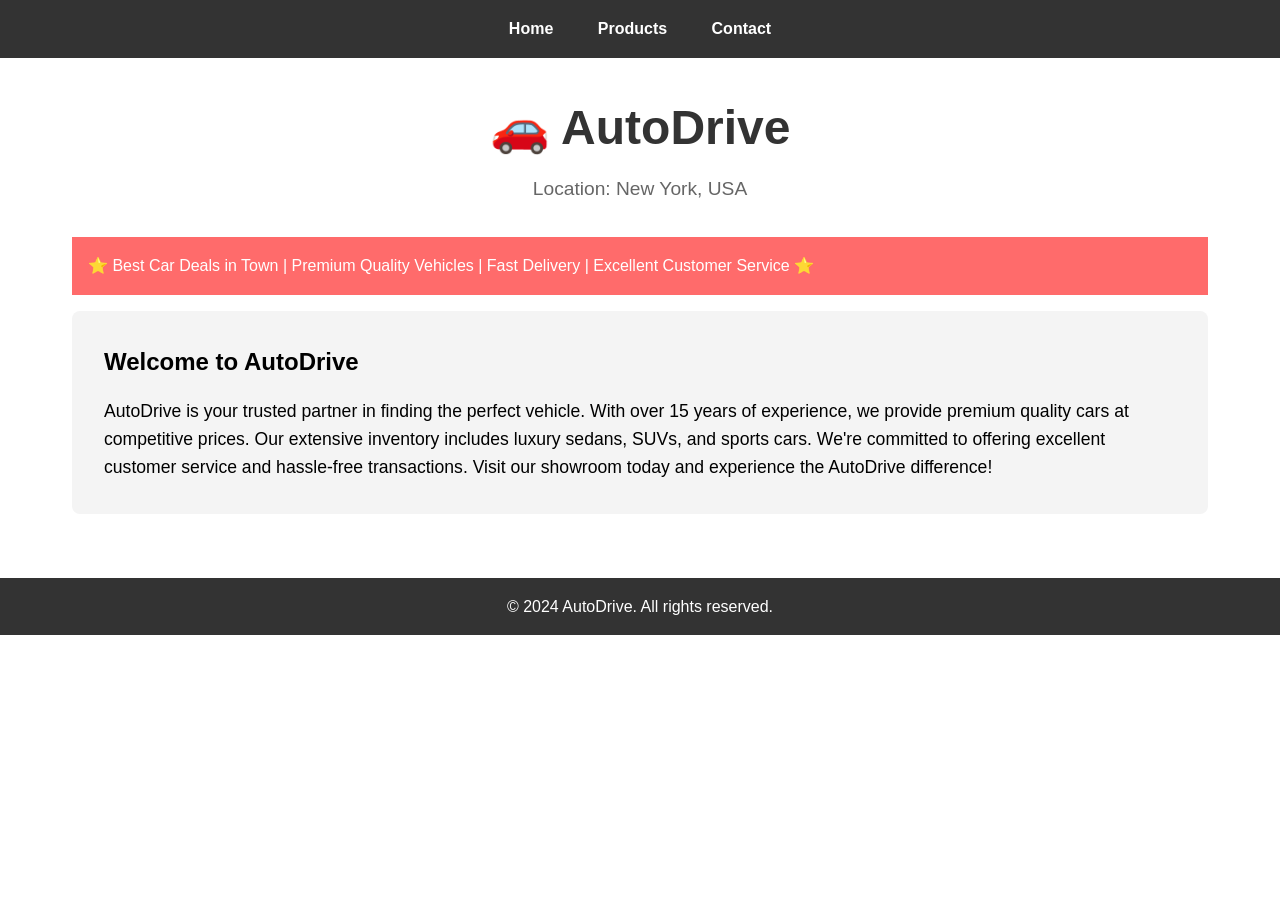
<file: index.html>
<!DOCTYPE html>
<html lang="en">
<head>
	<meta charset="UTF-8">
	<meta name="viewport" content="width=device-width, initial-scale=1.0">
	<title>AutoDrive - Premium Car Sales</title>
	<style>
		* { margin: 0; padding: 0; box-sizing: border-box; }
		body { font-family: Arial, sans-serif; line-height: 1.6; }
		nav { background: #333; padding: 1rem; text-align: center; }
		nav a { color: white; text-decoration: none; margin: 0 20px; font-weight: bold; }
		nav a:hover { color: #ff6b6b; }
		.container { max-width: 1200px; margin: 0 auto; padding: 2rem; }
		.header { text-align: center; margin-bottom: 2rem; }
		.header h1 { color: #333; font-size: 3rem; margin-bottom: 0.5rem; }
		.header p { color: #666; font-size: 1.2rem; }
		.marquee { background: #ff6b6b; color: white; padding: 1rem; margin: 1rem 0; overflow: hidden; }
		.marquee-text { animation: scroll 10s linear infinite; white-space: nowrap; }
		@keyframes scroll { 0% { transform: translateX(100%); } 100% { transform: translateX(-100%); } }
		.description { background: #f4f4f4; padding: 2rem; border-radius: 8px; }
		footer { background: #333; color: white; text-align: center; padding: 1rem; margin-top: 2rem; }
	</style>
</head>
<body>
	<nav>
		<a href="index.html">Home</a>
		<a href="about.html">Products</a>
		<a href="contact.html">Contact</a>
	</nav>

	<div class="container">
		<div class="header">
			<h1>🚗 AutoDrive</h1>
			<p>Location: New York, USA</p>
		</div>

		<div class="marquee">
			<div class="marquee-text">⭐ Best Car Deals in Town | Premium Quality Vehicles | Fast Delivery | Excellent Customer Service ⭐</div>
		</div>

		<div class="description">
			<h2>Welcome to AutoDrive</h2>
			<p style="margin-top: 1rem; font-size: 1.1rem;">
				AutoDrive is your trusted partner in finding the perfect vehicle. With over 15 years of experience, 
				we provide premium quality cars at competitive prices. Our extensive inventory includes luxury sedans, 
				SUVs, and sports cars. We're committed to offering excellent customer service and hassle-free transactions. 
				Visit our showroom today and experience the AutoDrive difference!
			</p>
		</div>
	</div>

	<footer>
		<p>&copy; 2024 AutoDrive. All rights reserved.</p>
	</footer>
</body>
</html>
</file>
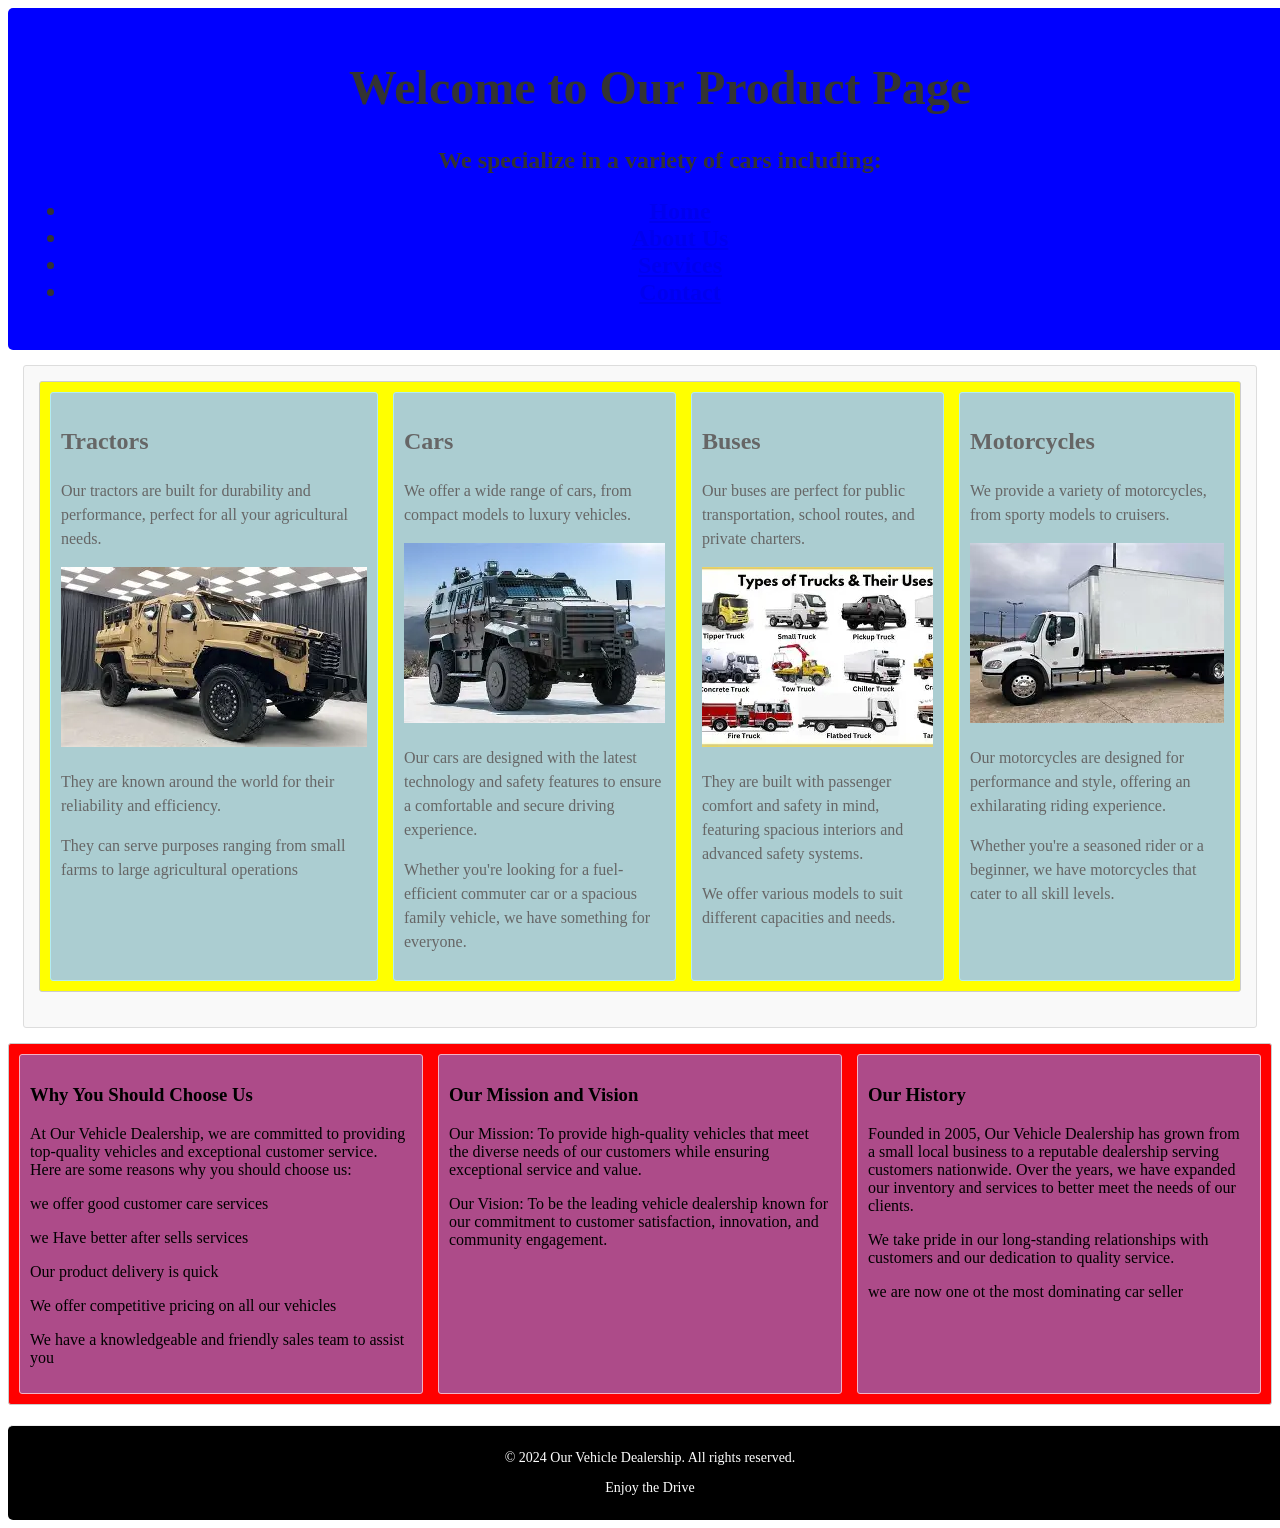
<file: about.html>
<!DOCTYPE html>
<html lang="en">
<head>
    <meta charset="UTF-8">
    <meta name="viewport" content="width=device-width, initial-scale=1.0">
    <title>the cars we deal in </title>
    <link rel="stylesheet" href="style.css">
</head>
<body>
    <header class="header">
        <h1>Welcome to Our Product Page <i class="el el-photo"></i></h1>
        <p>We specialize in a variety of cars including:</p>
        <nav>
            <ul class="nav-links">
                <li><a href="index.html">Home</a></li>
                <li><a href="about.html">About Us</a></li>
                <li><a href="services.html">Services</a></li>
                <li><a href="contact.html">Contact</a></li>
            </ul>
        </nav>
    </header>
    <main class="main-content">
        <section class="main-section">
            <article class="article">
                <h2><Strong>Tractors  </Strong></h2>
                <p>Our tractors are built for durability and performance, perfect for all your agricultural needs.</p>
                <img src="image copy 2.png" alt="">
                <p>They are known around the world for their reliability and efficiency.</p>
                <p>They can serve purposes ranging from small farms to large agricultural operations</p>

            </article>
            <article class="article">
                <h2><Strong>Cars</Strong></h2>
                <p>We offer a wide range of cars, from compact models to luxury vehicles.</p>
                <img src="image copy 3.png" alt="">
                <p>Our cars are designed with the latest technology and safety features to ensure a comfortable and secure driving experience.</p>
                <p>Whether you're looking for a fuel-efficient commuter car or a spacious family vehicle, we have something for everyone.</p>
            </article>
            <article class="article">
                <h2><Strong>Buses</Strong></h2>
                <p>Our buses are perfect for public transportation, school routes, and private charters.</p>
                <img src="image copy.png" alt="">
                <p>They are built with passenger comfort and safety in mind, featuring spacious interiors and advanced safety systems.</p>
                <p>We offer various models to suit different capacities and needs.</p>
            </article>
            <article class="article">
                <h2><Strong>Motorcycles</Strong></h2>
                <p>We provide a variety of motorcycles, from sporty models to cruisers.</p>
                <img src="image.png" alt="">
                <p>Our motorcycles are designed for performance and style, offering an exhilarating riding experience.</p>
                <p>Whether you're a seasoned rider or a beginner, we have motorcycles that cater to all skill levels.</p>
            </article>
        </section>
    </main>
    <section class="about-section">
        <article class="main-article">
            <h1>Why You Should Choose Us</h1>
            <p>At Our Vehicle Dealership, we are committed to providing top-quality vehicles and exceptional customer service. Here are some reasons why you should choose us:</p>
            <p>we offer good customer care services</p>
            <p>we Have better after sells services</p>
            <p>Our product delivery is quick</p>
            <p>We offer competitive pricing on all our vehicles</p>
            <p>We have a knowledgeable and friendly sales team to assist you</p>

        </article>
        <article class="main-article">
            <h1>Our Mission and Vision</h1>
            <p>Our Mission: To provide high-quality vehicles that meet the diverse needs of our customers while ensuring exceptional service and value.</p>
            <p>Our Vision: To be the leading vehicle dealership known for our commitment to customer satisfaction, innovation, and community engagement.</p>

        </article>
        <article class="main-article">
            <h1>Our History</h1>
            <p>Founded in 2005, Our Vehicle Dealership has grown from a small local business to a reputable dealership serving customers nationwide. Over the years, we have expanded our inventory and services to better meet the needs of our clients.</p>
            <p>We take pride in our long-standing relationships with customers and our dedication to quality service.</p>
            <p>we are now one ot the most dominating car seller</p>
        </article>
    </section>
    <footer class="footer">
        <p>&copy; 2024 Our Vehicle Dealership. All rights reserved.</p>
        <p>Enjoy the Drive</p>
    </footer>
</body>
</html>
</file>
<file: style.css>
.header{
    font-size: 24px;
    font-weight: bold;
    color: #333333;
    margin-bottom: 10px;
    padding: 20px;
    width: 100%;
    text-align: center;
    background-color: blue;
    border-radius: 5px;
}
.main-content{
    font-size: 16px;
    color: #666666;
    line-height: 1.5;
    margin: 15px;
    padding: 15px;
    background-color: #f9f9f9;
    border: 1px solid #dddddd;
    border-radius: 3px;
}
.main-section{
    margin-bottom: 20px;
    display: flex;
    padding: 10px;
    flex-direction: row;
    gap: 15px;
    background-color: yellow;
    border: 1px solid #cccccc;
    border-radius: 3px;

}
.footer{
    font-size: 14px;
    color: white;
    text-align: center;
    padding: 10px;
    border-top: 1px solid #eeeeee;
    margin-top: 20px;
    background-color: black;
    width: 100%;
    border-radius: 5px;
    


}
.about-section{
    margin-bottom: 20px;
    padding: 10px;
    background-color: red;
    border: 1px solid #cccccc;
    border-radius: 3px;
    display: flex;
    flex-direction: row;
    gap: 15px;
    
}
.article{
    flex: 1;
    padding: 10px;
    background-color: #abcdd1;
    border: 1px solid #b2ebf2;
    border-radius: 3px;

}
.main-article{
    flex: 1;
    padding: 10px;
    background-color: #ad4b89;
    border: 1px solid #f2b2c4;
    border-radius: 3px;

}
</file>
